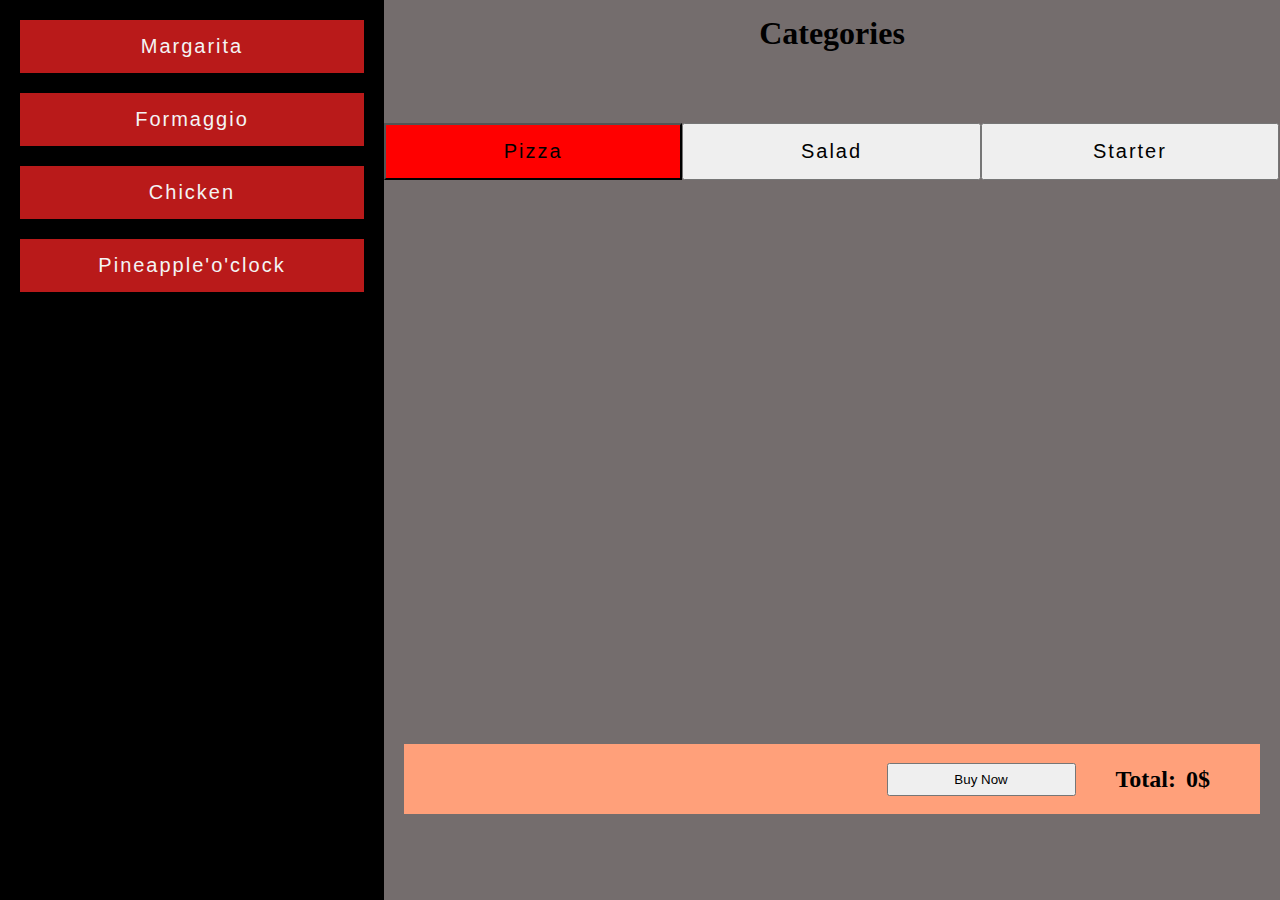
<file: order.html>
<!DOCTYPE html>
<html lang="en">
  <head>
    <meta charset="UTF-8" />
    <meta http-equiv="X-UA-Compatible" content="IE=edge" />
    <meta name="viewport" content="width=device-width, initial-scale=1.0" />
    <link rel="stylesheet" href="css/order.css" />
    <title>pizzApp | Order Now</title>
  </head>
  <body>
    <div class="dashboard">
      <div class="products">
        <button
          id="product-1"
          class="product-btn"
          onclick="onProduct1Clicked()"
        >
          Margarita
        </button>
        <button
          id="product-2"
          class="product-btn"
          onclick="onProduct2Clicked()"
        >
          Formaggio
        </button>
        <button
          id="product-3"
          class="product-btn"
          onclick="onProduct3Clicked()"
        >
          Chicken
        </button>
        <button
          id="product-4"
          class="product-btn"
          onclick="onProduct4Clicked()"
        >
          Pineapple'o'clock
        </button>
      </div>
      <div class="main-area">
        <div class="categories">
          <h1 class="categories-title">Categories</h1>
          <div class="categories-btns">
            <button
              class="category-btn"
              onclick="onPizzaClick()"
              id="pizza-btn"
            >
              Pizza
            </button>
            <button
              class="category-btn"
              onclick="onSaladClick()"
              id="salad-btn"
            >
              Salad
            </button>
            <button
              class="category-btn"
              onclick="onStarterClick()"
              id="starter-btn"
            >
              Starter
            </button>
          </div>
        </div>
        <div class="order">
          <div class="order-products" id="order-products">
            <!-- <div class="order-product">
              <h2 class="product-name">Margarita</h2>
              <input class="product-amount" value="1" />
              <input class="product-price" value="100" />
            </div> -->
          </div>
          <div class="order-pay">
            <button class="pay-btn">Buy Now</button>
            <div class="pay-total">
              <h2 class="total">Total:</h2>
              <h2 id="total">0</h2>
              <h2>$</h2>
            </div>
          </div>
        </div>
      </div>
    </div>
    <script src="script/order.js"></script>
  </body>
</html>
</file>
<file: css/order.css>
* {
  padding: 0;
  margin: 0;
  box-sizing: border-box;
}

.dashboard {
  width: 100vw;
  height: 100vh;
  display: flex;
}

.products {
  width: 30%;
  height: 100%;
  background-color: black;
  display: flex;
  flex-direction: column;
  padding: 10px;
}
.products :hover {
  background-color: rgb(236, 87, 87);
}
.product-btn {
  margin: 10px;
  padding: 15px;
  font-size: 20px;
  letter-spacing: 2px;
  background-color: rgb(185, 26, 26);
  border: 0;
  color: #f4f4f4;
}

.main-area {
  width: 70%;
  height: 100%;
  background-color: rgb(116, 109, 109);
}

.categories {
  width: 100%;
  height: 20%;
  display: flex;
  flex-direction: column;
  justify-content: space-between;
  align-items: center;
}
.categories-title {
  margin-top: 15px;
}
.categories-btns {
  width: 100%;
  display: flex;
}
.category-btn {
  padding: 15px;
  width: 33.3%;
  font-size: 20px;
  letter-spacing: 2px;
}

.order {
  width: 100%;
  height: 80%;
  padding: 20px;
}
.order h1 {
  margin-bottom: 15px;
}

.order-products {
  width: 100%;
  height: 80%;
}
.order-product {
  width: 100%;
  background-color: wheat;
  display: flex;
  justify-content: space-around;
  padding: 10px;
  border-bottom: 2px solid #f4f4f4;
}

.order-product * {
  width: 33.33%;
  margin: 0 10px;
}
.order-product h2 {
  margin: 0 30px;
}
.product-remove {
  width: fit-content;
  height: 20px;
  border: 0;
  padding: 15px 5px;
  background-color: red;
}

.order-pay {
  width: 100%;
  height: 10%;
  background-color: lightsalmon;
  display: flex;
  justify-content: end;
  align-items: center;
  padding: 35px 50px;
}
.pay-btn {
  width: 25%;
  padding: 7px;
  margin: 0 30px;
}
.pay-total {
  display: flex;
  flex-direction: row;
  align-items: center;
}
.total {
  margin: 0 10px;
}

.order-p {
  background-color: red;
}
</file>
